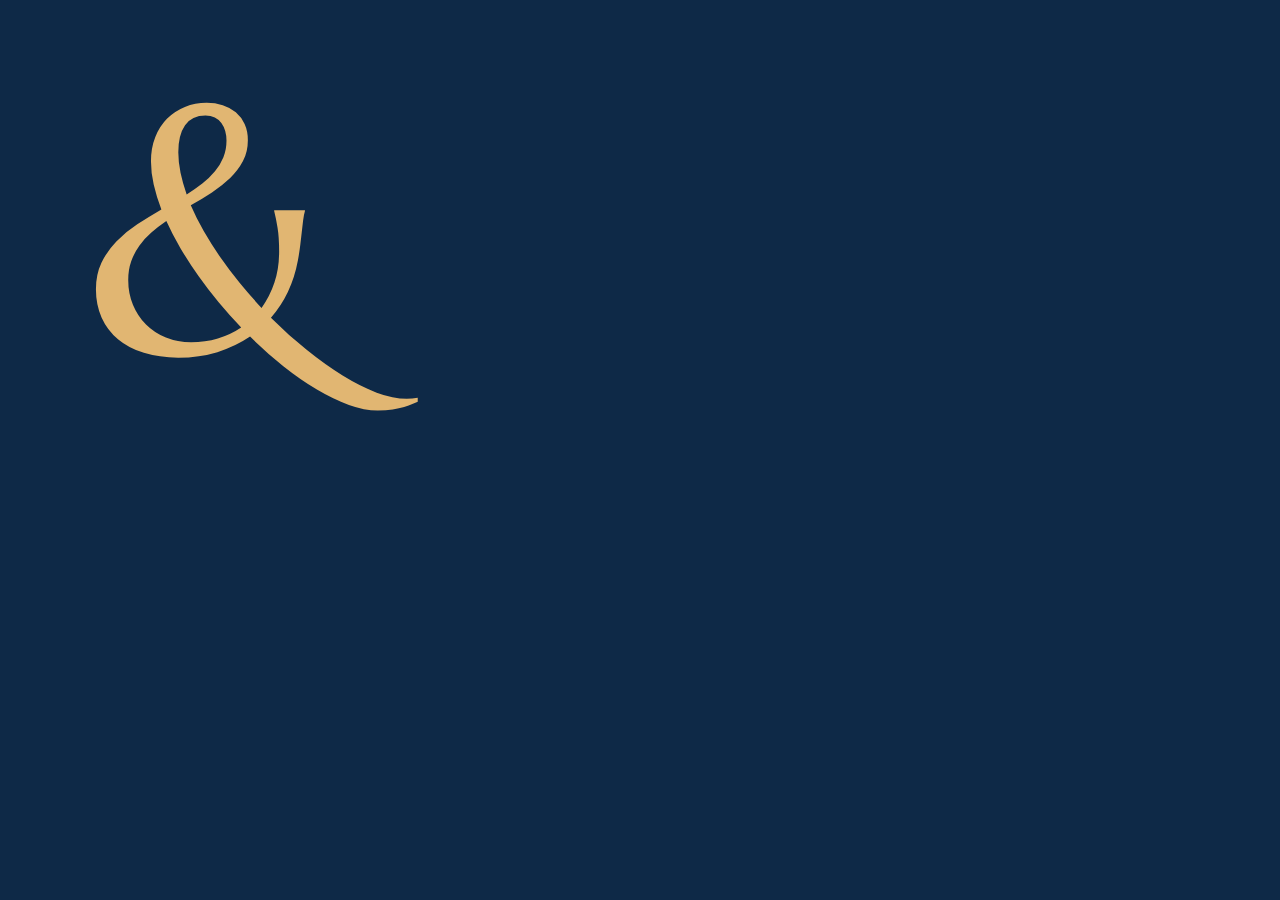
<file: _scripts/favicon.html>
<!doctype html><html><head><meta charset="utf-8">
<link href="https://fonts.googleapis.com/css2?family=Marcellus&display=swap" rel="stylesheet">
<style>html,body{margin:0;width:512px;height:512px}body{display:grid;place-items:center;background:#0E2947;font-family:Marcellus,serif}
span{font-size:350px;line-height:1;color:#E1B672;transform:translate(-43px,-25px)}</style></head><body><span>&amp;</span></body></html>
</file>
